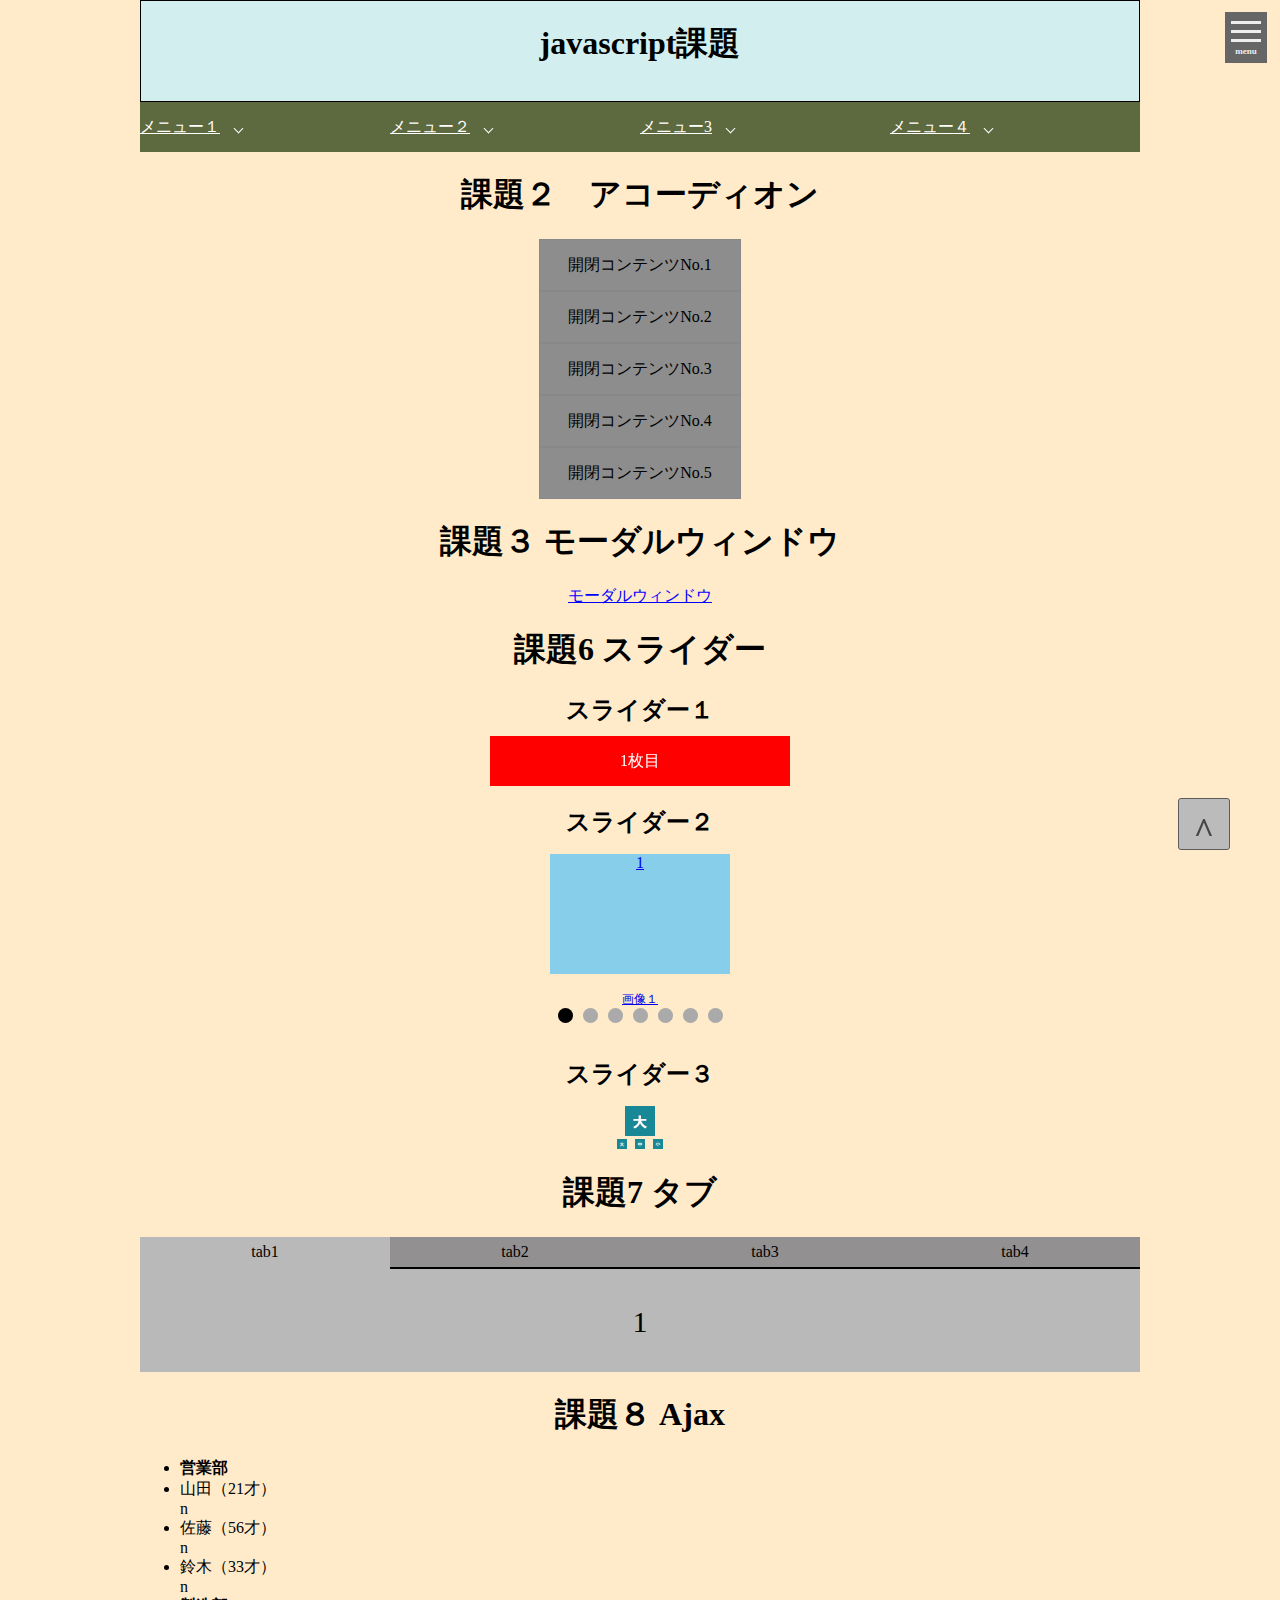
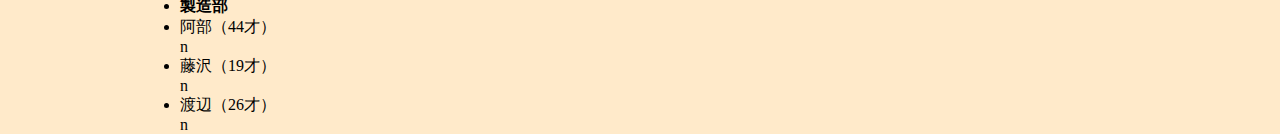
<file: js課題/index.html>
<!DOCTYPE html>
<html lang="ja">
<head>
<meta charset="utf-8">
<link  href="css/style.css" rel="stylesheet">
<title>課題</title>
</head>

<body>
    <header>
    <h1 id="index">javascript課題</h1>
    </header>
    
    <nav id="nav1" title="課題３ メガメニュー">
        <ul class="menu">
            <li class="menu__single">
                <a href="#" class="init-bottom">メニュー１</a>
                <ul class="menu__second-level">
                    <li><a href="#">メニュー１</a></li>
                    <li><a href="#">メニュー１</a></li>
                    <li><a href="#">メニュー１</a></li>
                </ul>
            </li>
            <li class="menu__single">
                <a href="#" class="init-bottom">メニュー２</a>
                <ul class="menu__second-level">
                    <li><a href="#">メニュー２</a></li>
                    <li><a href="#">メニュー２</a></li>
                    <li><a href="#">メニュー２</a></li>
                </ul>
            </li>
            <li class="menu__single">
                <a href="#" class="init-bottom">メニュー3</a>
                <ul class="menu__second-level">
                    <li><a href="#">メニュー3</a></li>
                    <li><a href="#">メニュー3</a></li>
                    <li><a href="#">メニュー3</a></li>
                </ul>
            </li>
            <li class="menu__single">
                <a href="#" class="init-bottom">メニュー４</a>
                <ul class="menu__second-level">
                    <li><a href="#">メニュー４</a></li>
                    <li><a href="#">メニュー４</a></li>
                    <li><a href="#">メニュー４</a></li>
                </ul>
            </li>
            <!-- 他グローバルナビメニュー省略 -->
        </ul>
    </nav>


    <div class="navToggle" title="課題４ ハンバーガー">
            <span></span><span></span><span></span><span>menu</span>
        </div>

    <nav class="globalMenuSp">
            <ul>
                <li><a href="#">カテゴリ</a></li>
                <li><a href="#">商品</a></li>
                <li><a href="#">カート内容</a></li>
                <li><a href="#">会員情報</a></li>
                <li><a href="#">注文履歴</a></li>
                <li><a href="#">ログアウト</a></li>
            </ul>
        </nav>

    <main>
        <h1>課題２　アコーディオン</h1>

    <nav class="nav2">
    <dl id="acmenu">
            <dt>開閉コンテンツNo.1</dt>
            <dd>No.1コンテンツ内部</dd>
            <dt>開閉コンテンツNo.2</dt>
            <dd>No.2コンテンツ内部</dd>
            <dt>開閉コンテンツNo.3</dt>
            <dd>No.3コンテンツ内部</dd>
            <dt>開閉コンテンツNo.4</dt>
            <dd>No.4コンテンツ内部</dd>
            <dt>開閉コンテンツNo.5</dt>
            <dd>No.5コンテンツ内部</dd>
        </dl>
    </nav>


    <h1>課題３ モーダルウィンドウ</h1>

    <div id="orver">
        <div id="wrap">
        <div id="contents">
        <a id="modal-open" class="button-link">モーダルウィンドウ</a>
        </div> 
        </div> 
    </div> 
        

       <div id="modal-content">
           <a id="modal-close" class="button-link">×</a>
            <div id="modal-content-innar">

        <p class="red bold">こんな感じのウィンドウが表示される。</p>
        </div>
        </div>

    <h1>課題6 スライダー</h1>

        <h2>スライダー１</h2>

        <div id="css-slider">
            <div class="slider-wrapper">
                <div class="slide-item slider2_1">1枚目</div>
                <div class="slide-item slider2_2">2枚目</div>
                <div class="slide-item slider2_3">3枚目</div>
            </div>
     </div>

     <h2>スライダー２</h2>

    <div class="slider">
        <div class="slideWrap">
        <ul>
            <li><a href="#1"><div class="test">1</div><p>画像１</p></a></li>
            <li><a href="#1"><div class="test">2</div><p>画像２</p></a></li>
            <li><a href="#1"><div class="test">3</div><p>画像３</p></a></li>
            <li><a href="#1"><div class="test">4</div><p>画像４</p></a></li>
            <li><a href="#1"><div class="test">5</div><p>画像５</p></a></li>
            <li><a href="#1"><div class="test">6</div><p>画像６</p></a></li>
            <li><a href="#1"><div class="test">7</div><p>画像７</p></a></li>

        </ul>
        </div>
    </div>

    <h2>スライダー３
    </h2>

    <div class="slideShow">
        <ul>
            <li><img src="images/fontsize_l.png" alt="大"></li>
            <li><img src="images/fontsize_m.png" alt="中"></li>
            <li><img src="images/fontsize_s.png" alt="小"></li>
        </ul>
    </div>


    <h1>課題7 タブ</h1>

    <ul class="tab_top">

        <li class="select">tab1</li>
        <li>tab2</li>
        <li>tab3</li>
        <li>tab4</li>
        
    </ul>

    <div class="tab">
        <ul class="content">
            <li>1</li>
            <li class="hide">2</li>
            <li class="hide">3</li>
            <li class="hide">4</li>
        </ul>
    </div>

   <div class="smooth" title="課題１ スムーススクロール">
    <a href="#index">^</a>
   </div>

   <div class="ajax">
   <h1>課題８ Ajax</h1>
   <ul id="output"></ul>
    </div>

</main>

    <footer>

    </footer>

    <script src="js/jquery-3.3.1.min.js"></script>
    <script type="text/javascript" src="js/js1.js"></script>
    <script type="text/javascript" src="js/js2.js"></script>
    <script type="text/javascript" src="js/js4.js"></script>
    
</body>

</html>
</file>
<file: js課題/css/style.css>
@charset "utf-8";

body{
    margin: 0 auto 0 auto;
    width: 1000px;
    background-color: rgb(255, 234, 202);
}

header{
    height: 100px;
	border: 1px solid #000000;
	background-color: rgb(211, 238, 238);
}

h1{
    text-align: center;
}

main {
	height: 1000px;
}

/*課題1*/
.smooth {
    border: 1px solid rgb(92, 92, 92);
    border-radius: 3px;
    position: fixed;
    bottom: 50px;
    right: 50px;
    width:50px;
    height:50px;
    background-color: rgb(187, 187, 187);
    line-height: 50px;
	text-align: center;

}

.smooth a {
    text-decoration-line: none;
	display: block;
	color: rgb(71, 71, 71);
	width: 100%;
    height: 100px;
    font-size: 35px;
    padding-top: 8px;
    font-weight: bold;
}

.smooth:hover{
	opacity: 0.7;
}

#header2 {
    text-align: center;
    font-size: 20px;
    height: 20px;
}

/*課題1*/

/* 課題2 */

.nav2 {
    width: 202px;
    margin: 10px auto 10px auto;
}

#acmenu {
    width: 202px;
	text-align: center;
}

#acmenu dt{
	display:block;
	width:200px;
	height:50px;
	line-height:50px;
    text-align:center;
    background-color: rgb(141, 141, 141);
	border:rgb(136, 136, 136) 1px solid;
	cursor:pointer;
	}

#acmenu dd{
    background:#e4e4e4;
    margin-left: 0;
	width:200px;
	height:50px;
	line-height:50px;
	text-align:center;
	border:rgb(136, 136, 136) 1px solid;
	display:none;
    }
    
/* 課題2 */
     
/* 課題3 */	
   #modal-content {
	width: 400px ;
	height: 100px;
	margin: 0 ;
	padding: 10px 20px ;
	border: 2px solid rgb(124, 124, 124) ;
	border-radius: 5px;
	background: #fff ;
	position: fixed ;
	display: none ;
	z-index: 2 ;
	text-align: center;
   }
	
   #contents {
	   text-align: center;
   }

   #modal-close {
	   float: right;
	   text-decoration: none;
	   background-image: url(../images/batu.png)

   }

   #modal-content-innar{
	margin:0 auto;
	width:80%;
   }
	 
   #modal-overlay {
	z-index: 1 ;
	display: none ;
	position: fixed ;
	top: 0 ;
	left: 0 ;
	width: 100% ;
	height: 120% ;
	background-color: rgba( 0,0,0, 0.75 ) ;
   }
	
   .button-link {
	color: #00f ;
	text-decoration: underline ;
   }
	
   .button-link:hover {
	cursor: pointer ;
	color: #f00 ;
   }

/*課題4*/

nav.globalMenuSp {
    position: fixed;
    z-index: 2;
    top: 0;
    left: 0;
    background: #fff;
    color: #000;
    text-align: center;
    transform: translateY(-100%);
    transition: all 0.6s;
    width: 100%;
}
 
nav.globalMenuSp ul {
    background: #ccc;
    margin: 0 auto;
    padding: 0;
    width: 100%;
}
 
nav.globalMenuSp ul li {
    font-size: 1.1em;
    list-style-type: none;
    padding: 0;
    width: 100%;
    border-bottom: 1px dotted #333;
}
 

nav.globalMenuSp ul li:last-child {
    padding-bottom: 0;
    border-bottom: none;
}
 
nav.globalMenuSp ul li a {
    display: block;
    color: #000;
    padding: 1em 0;
}
 

nav.globalMenuSp.active {
    transform: translateY(0%);
}

.navToggle {
    display: block;
    position: fixed; 
    right: 13px;
    top: 12px;
    width: 42px;
    height: 51px;
    cursor: pointer;
    z-index: 3;
    background: #666;
    text-align: center;
}
 
.navToggle span {
    display: block;
    position: absolute;  
    width: 30px;
    border-bottom: solid 3px #eee;
    -webkit-transition: .35s ease-in-out;
    -moz-transition: .35s ease-in-out;
    transition: .35s ease-in-out;
    left: 6px;
}
 
.navToggle span:nth-child(1) {
    top: 9px;
}
 
.navToggle span:nth-child(2) {
    top: 18px;
}
 
.navToggle span:nth-child(3) {
    top: 27px;
}
 
.navToggle span:nth-child(4) {
    border: none;
    color: #eee;
    font-size: 9px;
    font-weight: bold;
    top: 34px;
}


.navToggle.active span:nth-child(1) {
    top: 18px;
    left: 6px;
    -webkit-transform: rotate(-45deg);
    -moz-transform: rotate(-45deg);
    transform: rotate(-45deg);
}
 

.navToggle.active span:nth-child(2),
.navToggle.active span:nth-child(3) {
    top: 18px;
    -webkit-transform: rotate(45deg);
    -moz-transform: rotate(45deg);
    transform: rotate(45deg);
}

/*課題4*/

.pc-nav ul li .Wrap {
	position: absolute;
	top: 116px;
	left: 0;
	z-index: 100;
	overflow: hidden;
	display: none;
	width: 100%;
	height: 100vh;
	background: rgba(0,0,0,0.6);
  }
  .Wrap .wrapInner {
	margin: 30px auto 0;
	width: 960px;
	height: 360px;
	background: #FFF;
	border-radius:8px;
  }
  .pc-nav ul li:hover:after{
	display:block;
	content: "";
	border: 10px solid transparent;
	border-bottom: 18px solid #fff;
	position: absolute;
	top: 120px;
	margin-left: 5%;
	z-index: 1000;
  }

  /*課題5*/
  .menu {
    position: relative;
    width: 100%;
    height: 50px;
    max-width: 1000px;
    margin: 0 auto;
    list-style-type: none;
    padding-left: 0;
}

.menu > li {
    float: left;
    width: 25%;
    height: 50px;
    line-height: 50px;
    background-color: rgb(93, 105, 62);
}

.menu > li a {
    display: block;
    color: #fff;
}

.menu > li a:hover {
    color: #999;
}

ul.menu__second-level {
    padding-left: 0%;
    list-style-type: none;
    visibility: hidden;
    opacity: 0;
    z-index: 1;
}

ul.menu__third-level {
    visibility: hidden;
    opacity: 0;
}

ul.menu__fourth-level {
    visibility: hidden;
    opacity: 0;
}

.menu > li:hover {
    background: rgb(19, 104, 90);
    -webkit-transition: all .5s;
    transition: all .5s;
}

.menu__second-level li {
    border-top: 1px solid #111;
}



.menu__second-level li a:hover {
    background: #111;
}


.init-bottom:after {
    content: '';
    display: inline-block;
    width: 6px;
    height: 6px;
    margin: 0 0 0 15px;
    border-right: 1px solid #fff;
    border-bottom: 1px solid #fff;
    -webkit-transform: rotate(45deg);
    -ms-transform: rotate(45deg);
    transform: rotate(45deg);
}

.menu:before,
.menu:after {
    content: " ";
    display: table;
}

.menu:after {
    clear: both;
}

.menu {
    *zoom: 1;
}

.menu > li.menu__single {
    position: relative;
}

li.menu__single ul.menu__second-level {
    position: absolute;
    top: 40px;
    width: 100%;
    background: #072A24;
    -webkit-transition: all .2s ease;
    transition: all .2s ease;
}

li.menu__single:hover ul.menu__second-level {
    top: 50px;
    visibility: visible;
    opacity: 1;
}
  /*課題5*/

/*課題6*/

h2 {
    margin: 20px auto 0 auto;
    text-align: center;
}

/*スライド2*/
.pagiNation {
    bottom: 15px;
    left: 0;
    width: 100%;
    height: 15px;
    text-align: center;
    position: absolute;
}

.pagiNation a {
    margin: 0 5px;
    width: 15px;
    height: 15px;
    display: inline-block;
    overflow: hidden;
    background-color: #aaa;
    border-radius: 10px;
    transition: all 0.2s ease-in-out;
}

.pagiNation a:hover {
    opacity: 0.5;
}

.pagiNation a.pnActive {
    background: #000;
}

.pagiNation a.pnActive:hover {
    opacity: 1;
}

.test {
    width: 180px;
    height: 120px;
    background-color: skyblue;
}

.slider {
    margin: 0 auto;
    width: 200px;
    height: 200px;
    text-align: left;
    position: relative;
}
.slider ul{
    padding-left: 0%;
}
/* スライダパネル全体を囲む */

.slideWrap {
    width: 200px;
    height: 200px;
    overflow: hidden;
    position: relative;
}
/* スライダリストを内包する */

.slider ul {
    top: 0;
    left: 0;
    position: absolute;
}
.slider ul li {
    padding: 0 10px;
    width: 200px;
    text-align: center;
    float: left;
    display: inline;
    box-sizing: border-box;   
}
.slider ul li p {
    padding: 5px 0;
    font-size: 12px;
}
/* スライダリストのスタイル */

/*スライド2*/

/*スライド1*/

#css-slider {
	width: 300px;
	height: 50px;
    overflow: hidden;
    margin: 10px auto;
}
 
.slide-item {
    text-align: center;
    line-height: 50px;
    color: #ffffff;
	width: 300px;
	height: 50px;
	float: left;
    position: relative;
}
 
.slider2_1 {
    background-color: red;
}

.slider2_2 {
    background-color: green;
}

.slider2_3 {
    background-color: blue;
}
.slider-wrapper {
	width: 300%;
	position: relative;
	left: 0;
	will-change: transform;
	animation: slider 10s infinite;
}
 
@keyframes slider {
  0% { transform: translateX(0); }
  33% { transform: translateX(-300px); }
  66% { transform: translateX(-600px); }
  100% { transform: translateX(0); }
}
/*スライド1*/


/*スライド3*/
.slideShow {
    margin: 0 auto;
    width: 70px;
    height: 60px;
    text-align: center;
    position: relative;
  
  }
  
  .slideWrap_3 {
    width: 70px;
    height: 50px;
    overflow: hidden;
    position: absolute;
  }
  
  .slideShow ul {
    top: 0;
    left: 0;
    position: absolute;
    padding-left: 0;
  }
  .slideShow ul li {
    padding: 0 20px;
    width: 50px;
    text-align: center;
    float: left;
    display: inline;
    box-sizing: border-box;
  }
  
 .slideShow .btnNext:hover {
    opacity: 0.6;
  }
  
  .pagiNation_3 {
    left: 0;
    width: 100%;
    height: 50px;
    text-align: center;
    position: absolute;
    z-index: 110;
    padding-top: 45px;
  }
  .pagiNation_3 a {
    margin-left: 4px;
    margin-right: 4px;
    width: 10px;
    height: 10px;
    display: inline-block;
    overflow: hidden;
    transition: all 0.2s ease-in-out;
  }
  .pagiNation_3 a:hover {
    opacity: 0.6;
  }
  .pagiNation_3 a.pn1, .pagiNation_3 a.pn2, .pagiNation_3 a.pn3 {
    opacity: 0.3;
  }
  .pagiNation_3 a.pn_Active {
    opacity: 1;
  }
  .pagiNation_3 a.pn_Active:hover {
    opacity: 1;
  }
  
  .pagiNation_3 a.pn_1 {
    background-image: url(../images/fontsize_l.png);
    background-repeat: no-repeat;
    background-position: left top;
    background-size: cover;
  }
  .pagiNation_3 a.pn_2 {
    background-image: url(../images/fontsize_m.png);
    background-repeat: no-repeat;
    background-position: left top;
    background-size: cover;
  }
  .pagiNation_3 a.pn_3 {
    background-image: url(../images/fontsize_s.png);
    background-repeat: no-repeat;
    background-position: left top;
    background-size: cover;
  }

/*スライド3*/

/*課題6*/

/*課題7*/
.tab_top {
    margin-bottom: 0;
    padding-left: 0%;
    width: 1000px;
    height: 32px;
    list-style-type: none;
}
.tab_top li {
    display: block;
    width: 250px;
    height: 30px;
    float: left;
    text-align: center;
    line-height: 30px;
    border-bottom: 2px solid #000; 
    background-color: rgb(146, 144, 144);

}

.tab_top .select{
    background-color: rgb(185, 185, 185);
    border-bottom: 2px solid rgb(185, 185, 185);
}

.tab_top li:hover {
    opacity: 0.9;
}

.tab .content {
    margin-top: 0;
    padding-left: 0;
    height: 100px;
    background-color: rgb(185, 185, 185);
    border-top: 3px solid rgb(185, 185, 185);
}

.tab .content li{
    line-height: 100px;
    text-align: center;
    font-size: 30px;
    list-style-type: none;
}

.hide {
    display: none;
}
/*課題7*/

/*課題8*/

.ajax {
    height: 200px;
}
</file>
